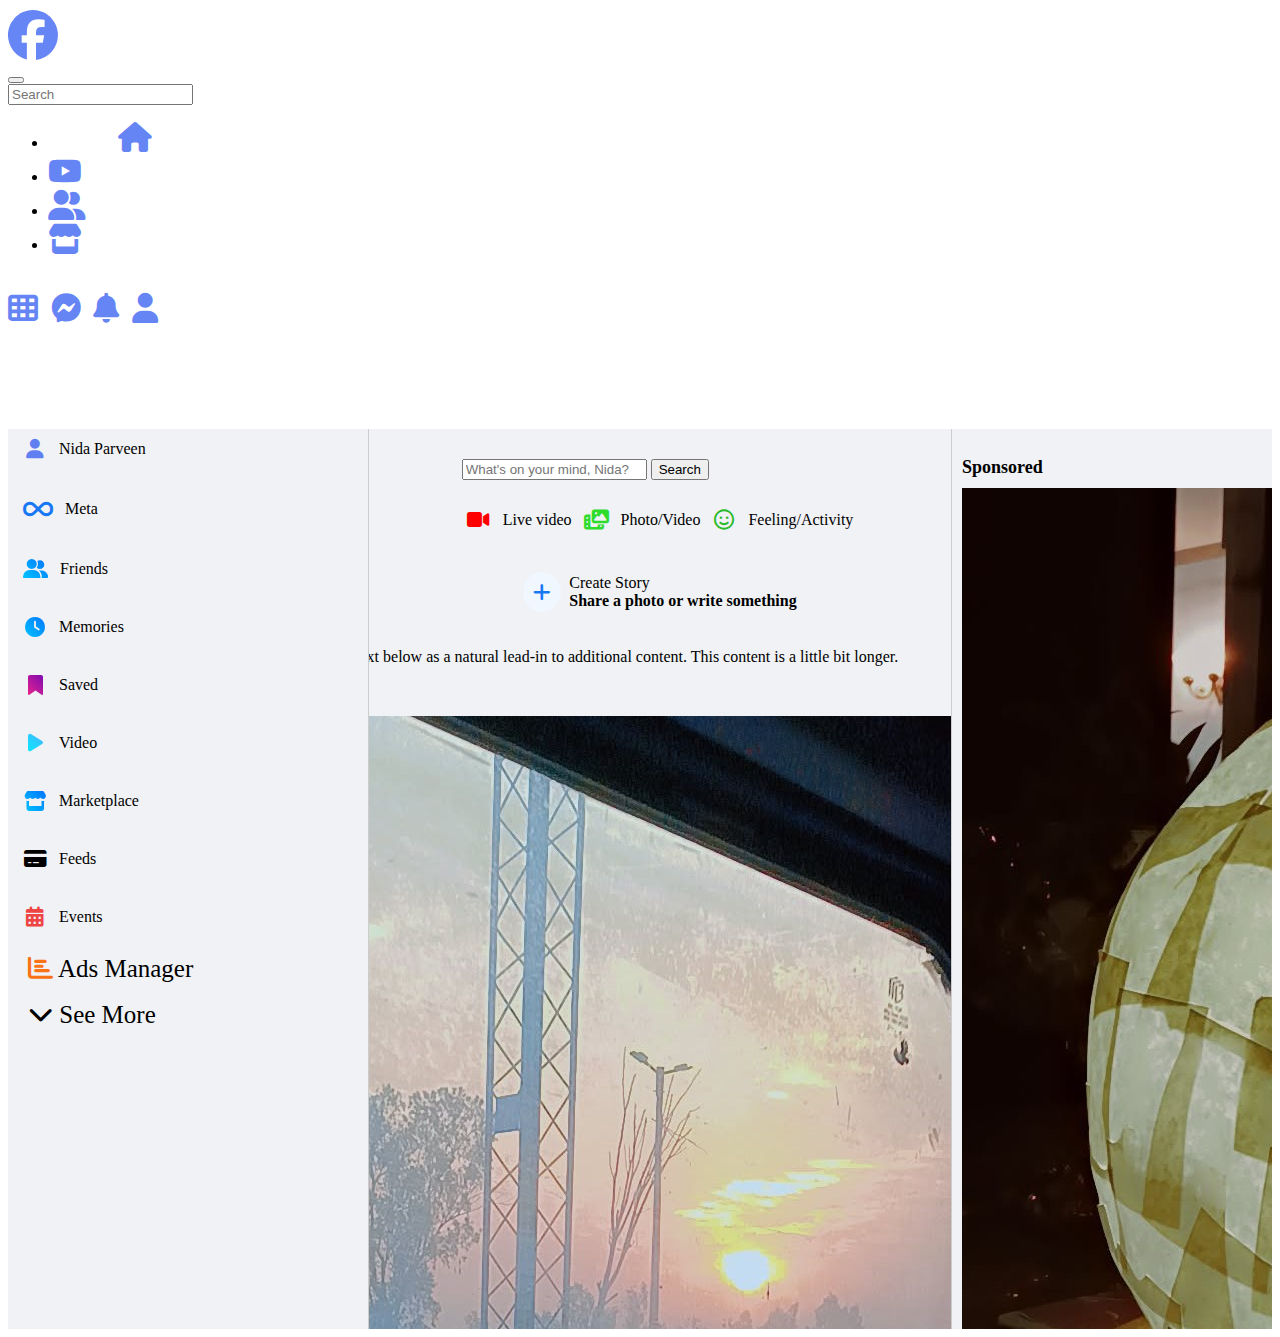
<file: index.html>
<!DOCTYPE html>
<html lang="en">

<head>
  <meta charset="UTF-8">
  <meta name="viewport" content="width=device-width, initial-scale=1.0">
  <title>Document</title>
  <link href="https://cdn.jsdelivr.net/npm/bootstrap@5.3.7/dist/css/bootstrap.min.css" rel="stylesheet"
    integrity="sha384-LN+7fdVzj6u52u30Kp6M/trliBMCMKTyK833zpbD+pXdCLuTusPj697FH4R/5mcr" crossorigin="anonymous" />
  <link rel="stylesheet" href="https://cdnjs.cloudflare.com/ajax/libs/font-awesome/6.5.0/css/all.min.css"
    integrity="sha512-..." crossorigin="anonymous" referrerpolicy="no-referrer" />
</head>

<body>
    <link rel="stylesheet" href="./style.css">

    <!-- navbar -->

<nav class="navbar navbar-expand-lg navbar-light fixed-top bg-light">
    <div class="container-fluid">
      <a class="navbar-brand" href="./index.html">
        <div class="nav-icon text-start"><i class="fa-brands fa-facebook"></i>
        </div>
      </a>
      <button class="navbar-toggler" type="button" data-bs-toggle="collapse" data-bs-target="#navbarSupportedContent"
        aria-controls="navbarSupportedContent" aria-expanded="false" aria-label="Toggle navigation">
        <span class="navbar-toggler-icon"></span>
      </button>
      <div class="collapse navbar-collapse justify-content-center" id="navbarSupportedContent">
        <form class="d-flex">
          <input class="form-control me-2 rounded-pill" type="search" placeholder="Search" aria-label="Search">
        </form>
        <ul class="navbar-nav mx-auto mb-2 mb-lg-0">
          <li class="nav-item">
            <a class="nav-link4 container" aria-current="page" href="./index.html"><i class="fa-solid fa-house me-4"></i></a>
          </li>
          <li class="nav-item">
            <a class="nav-link2 container" href="./videos.html"><i class="fab fa-youtube me-4"></i></a>
          </li>
          <li class="nav-item">
            <a class="nav-link3 container" href="#"><i class="fa-solid fa-user-group me-4"></i></a>
          </li>
          <li class="nav-item">
            <a class="nav-link1 container" href="#"><i class="fa-solid fa-store me-4 "></i></a>
          </li>
          </ul>
        <div class="nav-icon d-flex align-items-center ms-auto">
          <i class="fas fa-th icon-button rounded-circle me-4"></i>
          <i class="fab fa-facebook-messenger icon-button rounded-circle me-4"></i>
          <i class="fas fa-bell icon-button rounded-circle me-4"></i>
          <i class="fa-solid fa-user icon-button rounded-circle me-4"></i>
        </div>
      </div>
    </div>
  </nav><br>

  <!-- frames -->
  <div class="layout">

    <!-- frame 1 -->
  <aside class="sidebar">
  <div class="sidebar-item d-flex align-items-center nav-icon">
    <i class="fa-solid fa-user me-2"></i>
    <span class="title fs-5">Nida Parveen</span>
  </div><br>
   <div class="sidebar-item d-flex align-items-center icon">
<i class="fa-solid fa-infinity" style="color: #1877f2; font-size: 24px;"></i>
    <span class="title fs-5">Meta</span>
</div><br>
  <div class="sidebar-item d-flex align-items-center icon">
    <i class="fa-solid fa-user-friends bg-bluegreen me-2"></i>
    <span class="title fs-5">Friends</span>
  </div><br>
  <div class="sidebar-item d-flex align-items-center icon">

    <i class="fa-solid fa-clock greenblue me-2"></i>
    <span class="title fs-5">Memories</span>
  </div><br>
  <div class="sidebar-item d-flex align-items-center icon">

    <i class="fa-solid fa-bookmark bg-purple me-2"></i>
    <span class="title fs-5">Saved</span>
  </div><br>
  <div class="sidebar-item d-flex align-items-center icon">

    <i class="fa-solid fa-play aqua me-2"></i>
    <span class="title fs-5">Video</span>
  </div><br>
  <div class="sidebar-item d-flex align-items-center icon">

    <i class="fa-solid fa-store greenblue me-2"></i>
    <span class="title fs-5">Marketplace</span>
  </div><br>
  <div class="sidebar-item d-flex align-items-center icon">

    <i class="fa-solid fa-credit-card blue me-2"></i>
    <span class="title fs-5">Feeds</span>
  </div><br>
  <div class="sidebar-item ssssd-flex align-items-center icon">

    <i class="fa-solid fa-calendar-days red me-2"></i>

    <span class="title fs-5">Events</span>
  </div><br>

  <div class="d-flex align-items-center icon">
    <i class="fa-solid fa-chart-bar orange me-2"></i>
    <span class="title fs-5">Ads Manager</span>
  </div><br>

  <div class="d-flex align-items-center icon">
    <i class="fa-solid fa-chevron-down down me-2"></i>
    <span class="title fs-5">See More</span>
  </div>  </aside>

  <!-- frame 2 -->

  <main class="main-content">
  <div class="card text-center w-75 h-25 d-flex">
    <div class="card">
      <form class="d-flex">
        <input class="form-control container me-2 rounded-pill" type="search" placeholder="What's on your mind, Nida?" aria-label="What's on your mind, Nida?" style="margin-top: 10px; margin-bottom: 20px; margin-left: 10px;">
        <button class="btn btn-outline-primary me-2 rounded-pill" type="submit" style="margin-top: 10px; margin-bottom: 20px;">Search</button>
      </form>
    </div>
    <div class="card-body">  
    <div class="sidebar-item d-flex icon">
    <i class="fas fa-video" style="color: red;"></i>
    <span class="title fs-5 text-muted me-4" style="margin-left: 0%;">Live video</span>  
    <i class="fas fa-photo-video" style="color: rgb(46, 220, 46);"></i>
    <span class="title fs-5 text-muted me-4">Photo/Video</span>  
    <i class="fa-regular fa-face-smile" style="color: rgb(41, 187, 41);"></i>
    <span class="title fs-5 text-muted">Feeling/Activity</span>  
    </div>
  </div>
  </div>
  <br>
  
  <div class="card w-75 mb-3" style="max-height: 5rem;">
  <div class="card-body icon-text">
    <i class="fa-solid fa-plus plus-circle"></i>
    <span class="text-dark fw-bold"><p> Create Story <br><strong class="text-muted fw-light">Share a photo or write something</strong></p>
    </span>
  </div>
  </div>
<div class="card w-75">
  <div class="card-body">
    <h5 class="card-title"></h5>
    <p class="card-text">This is a wider card with supporting text below as a natural lead-in to additional content. This content is a little bit longer.</p>
    <p class="card-text"><small class="text-muted">Last updated 3 mins ago</small></p>
  </div>
  <img src="./images/Snapchat-464462305.jpg" class="card-img-bottom" alt="...">
</div>

<div class="card w-75 mt-5">
  <div class="card-body">
    <h5 class="card-title">Card title</h5>
    <p class="card-text">This is a wider card with supporting text below as a natural lead-in to additional content. This content is a little bit longer.</p>
    <p class="card-text"><small class="text-muted">Last updated 3 mins ago</small></p>
  </div>
  <video width="100%" controls>
    <source src="./images/henna.mp4" type="video/mp4">
    Your browser does not support the video tag.
  </video></div>

  </main>

  <!-- frame 3 -->

  <aside class="sidebar-right">
    <h3 class="hero-text text-muted mt-2">Sponsored</h3>
<div class="card mb-3" style="border: none;">
  <div class="row g-0">
    <div class="col-md-6">
      <img src="./images/Snapchat-1310671233.jpg" class="img-fluid rounded-start" alt="...">
    </div>
    <div class="col-md-6"  style="background-color: #f0f2f5;">
      <div class="card-body">
        <h5 class="card-title">Make a Lamp!</h5>
        <p class="card-text"> Try Making Yourself.</p>
      </div>
    </div>
  </div>
</div>

<div class="card mb-3" style="border: none;">
  <div class="row g-0">
    <div class="col-md-6">
      <img src="./images/images.jpeg.jpg" class="img-fluid rounded-start" alt="...">
    </div>
    <div class="col-md-6"  style="background-color: #f0f2f5;">
      <div class="card-body">
        <h6 class="card-title">Make a Lamp!</h6>
        <p class="card-text"> Try Making Yourself.</p>
      </div>
    </div>
  </div>
</div>

<div class="card" style="width: 18rem;">
  <div class="card-header">
    Contacts
  </div>
  <ul class="list-group list-group-flush">
    <li class="list-group-item">
    <i class="fa-solid fa-infinity me-2" style="color: #1877f2; font-size: 24px;"></i>Meta AI</li>
    <li class="list-group-item">User 1</li>
    <li class="list-group-item">user 2</li>
  </ul>
</div>
  </aside>



    <script src="https://cdn.jsdelivr.net/npm/bootstrap@5.3.7/dist/js/bootstrap.bundle.min.js"
    integrity="sha384-ndDqU0Gzau9qJ1lfW4pNLlhNTkCfHzAVBReH9diLvGRem5+R9g2FzA8ZGN954O5Q"
    crossorigin="anonymous"></script>
</body>

</html>
</file>
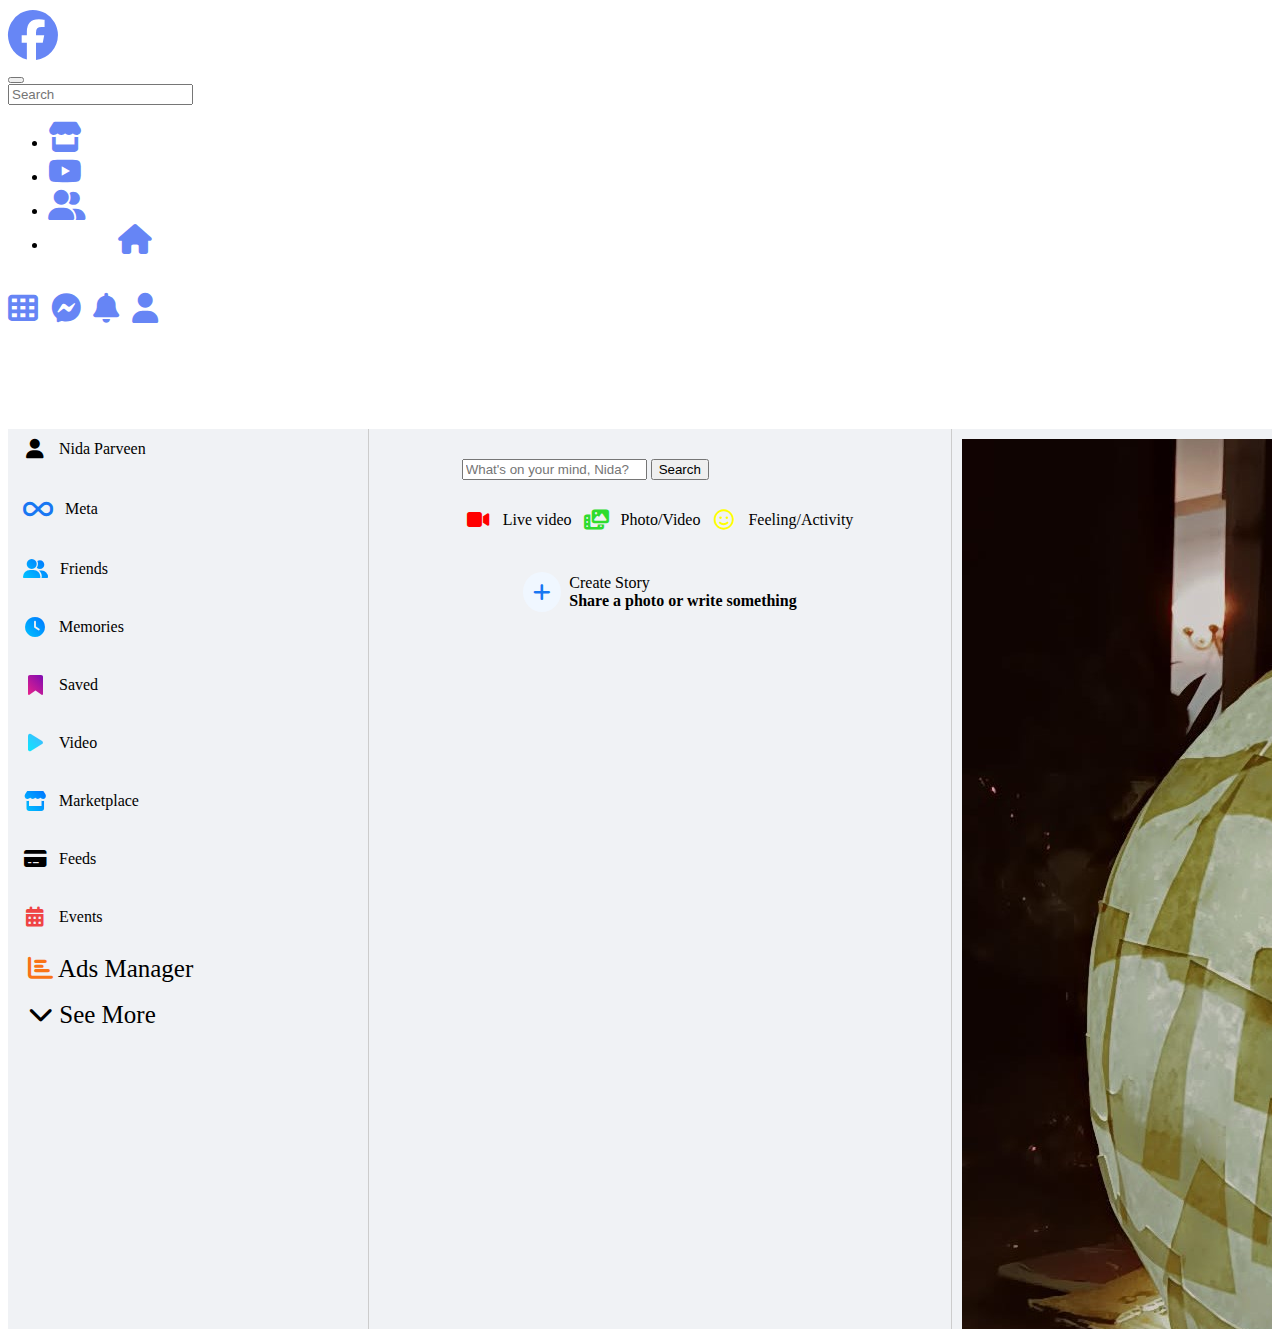
<file: trial.html>
<!DOCTYPE html>
<html lang="en">

<head>
  <meta charset="UTF-8">
  <meta name="viewport" content="width=device-width, initial-scale=1.0">
  <title>Document</title>
  <link href="https://cdn.jsdelivr.net/npm/bootstrap@5.3.7/dist/css/bootstrap.min.css" rel="stylesheet"
    integrity="sha384-LN+7fdVzj6u52u30Kp6M/trliBMCMKTyK833zpbD+pXdCLuTusPj697FH4R/5mcr" crossorigin="anonymous" />
  <link rel="stylesheet" href="https://cdnjs.cloudflare.com/ajax/libs/font-awesome/6.5.0/css/all.min.css"
    integrity="sha512-..." crossorigin="anonymous" referrerpolicy="no-referrer" />
</head>

<body>
  <link rel="stylesheet" href="./style.css">
  <!-- navbar -->
  <nav class="navbar navbar-expand-lg navbar-light bg-light">
    <div class="container-fluid">
      <a class="navbar-brand" href="#">
        <div class="nav-icon text-start"><i class="fa-brands fa-facebook"></i>
        </div>
      </a>
      <button class="navbar-toggler" type="button" data-bs-toggle="collapse" data-bs-target="#navbarSupportedContent"
        aria-controls="navbarSupportedContent" aria-expanded="false" aria-label="Toggle navigation">
        <span class="navbar-toggler-icon"></span>
      </button>
      <div class="collapse navbar-collapse" id="navbarSupportedContent">
        <form class="d-flex">
          <input class="form-control me-2 rounded-pill" type="search" placeholder="Search" aria-label="Search">
        </form>
        <ul class="navbar-nav mx-auto mb-2 mb-lg-0">
          <li class="nav-item">
            <a class="nav-link1" href="#"><i class="fa-solid fa-store me-4 "></i></a>
          </li>
          <li class="nav-item">
            <a class="nav-link2" href="#"><i class="fab fa-youtube me-4"></i></a>
          </li>
          <li class="nav-item">
            <a class="nav-link3" href="#"><i class="fa-solid fa-user-group me-4"></i></a>
          </li>
          <li class="nav-item">
            <a class="nav-link4" aria-current="page" href="#"><i class="fa-solid fa-house me-4"></i></a>
          </li>



        </ul>
        <div class="nav-icon d-flex align-items-center ms-auto">
          <i class="fas fa-th icon-button rounded-circle me-2"></i>
          <i class="fab fa-facebook-messenger icon-button rounded-circle me-2"></i>
          <i class="fas fa-bell icon-button rounded-circle me-2"></i>
          <i class="fa-solid fa-user icon-button rounded-circle me-2"></i>
        </div>
      </div>
    </div>
  </nav><br>

  <!-- frames 1 -->
<div class="layout">
   <div class="sidebar">
  <div class="sidebar-item d-flex align-items-center icon">
    <i class="fa-solid fa-user me-2"></i>
    <span class="title fs-5">Nida Parveen</span>
  </div><br>
   <div class="sidebar-item d-flex align-items-center icon">
<i class="fa-solid fa-infinity" style="color: #1877f2; font-size: 24px;"></i>
    <span class="title fs-5">Meta</span>
</div><br>
  <div class="sidebar-item d-flex align-items-center icon">
    <i class="fa-solid fa-user-friends bg-bluegreen me-2"></i>
    <span class="title fs-5">Friends</span>
  </div><br>
  <div class="sidebar-item d-flex align-items-center icon">

    <i class="fa-solid fa-clock greenblue me-2"></i>
    <span class="title fs-5">Memories</span>
  </div><br>
  <div class="sidebar-item d-flex align-items-center icon">

    <i class="fa-solid fa-bookmark bg-purple me-2"></i>
    <span class="title fs-5">Saved</span>
  </div><br>
  <div class="sidebar-item d-flex align-items-center icon">

    <i class="fa-solid fa-play aqua me-2"></i>
    <span class="title fs-5">Video</span>
  </div><br>
  <div class="sidebar-item d-flex align-items-center icon">

    <i class="fa-solid fa-store greenblue me-2"></i>
    <span class="title fs-5">Marketplace</span>
  </div><br>
  <div class="sidebar-item d-flex align-items-center icon">

    <i class="fa-solid fa-credit-card blue me-2"></i>
    <span class="title fs-5">Feeds</span>
  </div><br>
  <div class="sidebar-item ssssd-flex align-items-center icon">

    <i class="fa-solid fa-calendar-days red me-2"></i>

    <span class="title fs-5">Events</span>
  </div><br>

  <div class="d-flex align-items-center icon">
    <i class="fa-solid fa-chart-bar orange me-2"></i>
    <span class="title fs-5">Ads Manager</span>
  </div><br>

  <div class="d-flex align-items-center icon">
    <i class="fa-solid fa-chevron-down down me-2"></i>
    <span class="title fs-5">See More</span>
  </div>
  </div>

<!-- page-2 -->
<div class="main-content">
  <div class="card text-center w-75 h-25" style="justify-content: center;">
    <div class="card">
      <form class="d-flex">
        <input class="form-control container me-2 rounded-pill" type="search" placeholder="What's on your mind, Nida?" aria-label="What's on your mind, Nida?" style="margin-top: 10px; margin-bottom: 20px; margin-left: 10px;">
        <button class="btn btn-outline-success me-2 rounded-pill" type="submit" style="margin-top: 10px; margin-bottom: 20px;">Search</button>
      </form>
    </div>
    <div class="card-body">  
    <div class="sidebar-item d-flex align-items-center justify-content-center icon">
    <i class="fas fa-video" style="color: red;"></i>
    <span class="title fs-5 text-muted me-4">Live video</span>  
    <i class="fas fa-photo-video" style="color: rgb(46, 220, 46);"></i>
    <span class="title fs-5 text-muted me-4">Photo/Video</span>  
    <i class="fa-regular fa-face-smile" style="color: yellow;"></i>
    <span class="title fs-5 text-muted">Feeling/Activity</span>  
    </div>
  </div>
  </div>
  <br>
  
  <div class="card w-75 mb-3" style="max-height: 5rem;">
  <div class="card-body icon-text">
    <i class="fa-solid fa-plus plus-circle"></i>
    <span class="text-dark fw-bold"><p> Create Story <br><strong class="text-muted fw-light">Share a photo or write something</strong></p>
    </span>
  </div>
  </div>
  </div>
<!-- frame 3 -->
<div class="sidebar-right">
  <div class="card mb-3" style="max-width: 540px;">
  <div class="row g-0">
    <div class="col-md-4">
      <img src="./images/Snapchat-1310671233.jpg" class="img-fluid rounded-start" alt="...">
    </div>
    <div class="col-md-8">
      <div class="card-body">
        <h5 class="card-title">Card title</h5>
        <p class="card-text">This is a wider card with supporting text below as a natural lead-in to additional content. This content is a little bit longer.</p>
      </div>
    </div>
  </div>
</div>

  </div>

  <script src="https://cdn.jsdelivr.net/npm/bootstrap@5.3.7/dist/js/bootstrap.bundle.min.js"
    integrity="sha384-ndDqU0Gzau9qJ1lfW4pNLlhNTkCfHzAVBReH9diLvGRem5+R9g2FzA8ZGN954O5Q"
    crossorigin="anonymous"></script>
</body>

</html>
</file>
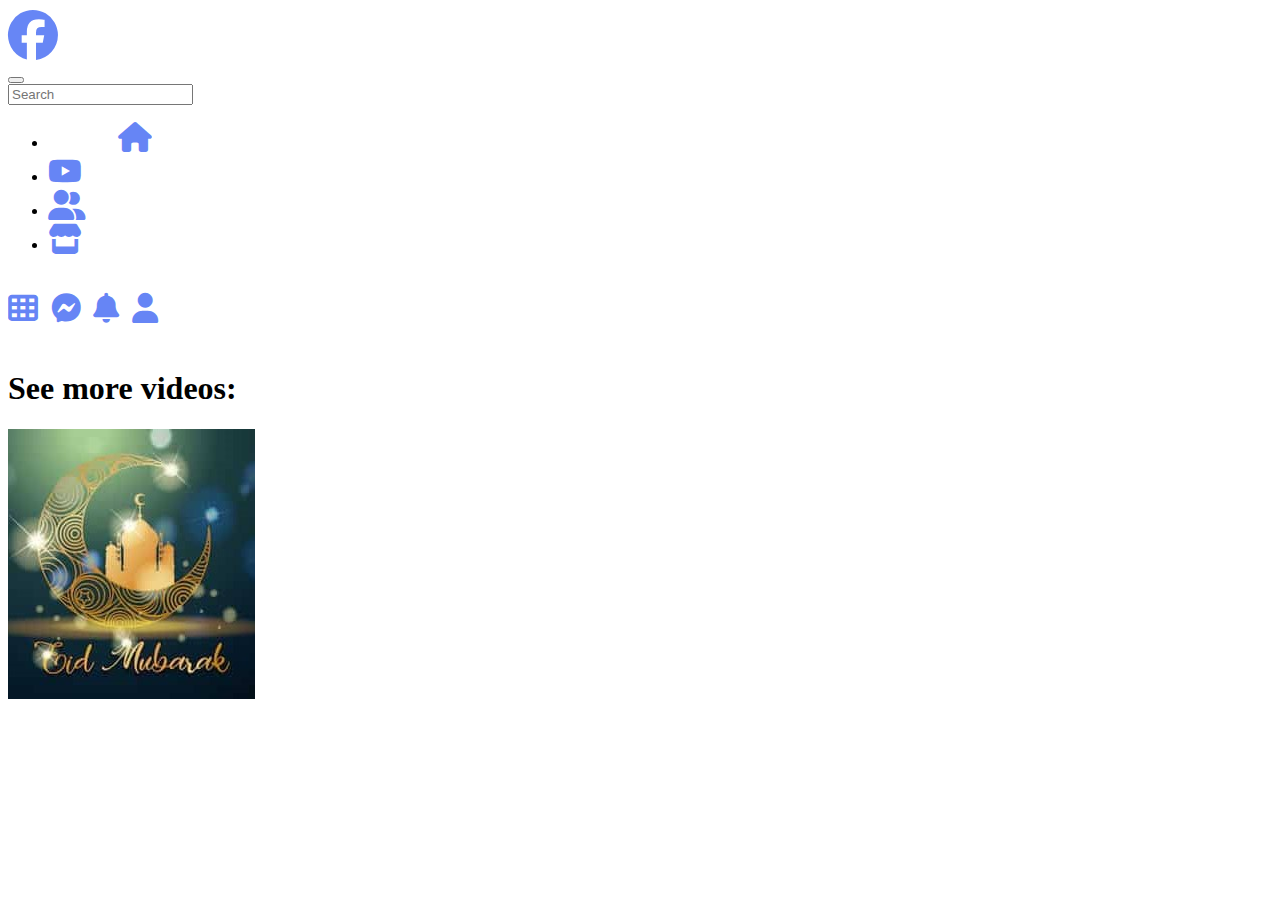
<file: videos.html>
<!DOCTYPE html>
<html lang="en">
<head>
    <meta charset="UTF-8">
    <meta name="viewport" content="width=device-width, initial-scale=1.0">
    <title>Document</title>
    <link href="https://cdn.jsdelivr.net/npm/bootstrap@5.3.7/dist/css/bootstrap.min.css" rel="stylesheet"
    integrity="sha384-LN+7fdVzj6u52u30Kp6M/trliBMCMKTyK833zpbD+pXdCLuTusPj697FH4R/5mcr" crossorigin="anonymous" />
  <link rel="stylesheet" href="https://cdnjs.cloudflare.com/ajax/libs/font-awesome/6.5.0/css/all.min.css"
    integrity="sha512-..." crossorigin="anonymous" referrerpolicy="no-referrer" />
</head>
<body>
        <link rel="stylesheet" href="./style.css">

        <!-- navbar -->
    <nav class="navbar navbar-expand-lg navbar-light     bg-light">
    <div class="container-fluid">
      <a class="navbar-brand" href="./index.html">
        <div class="nav-icon text-start"><i class="fa-brands fa-facebook"></i>
        </div>
      </a>
      <button class="navbar-toggler" type="button" data-bs-toggle="collapse" data-bs-target="#navbarSupportedContent"
        aria-controls="navbarSupportedContent" aria-expanded="false" aria-label="Toggle navigation">
        <span class="navbar-toggler-icon"></span>
      </button>
      <div class="collapse navbar-collapse justify-content-center" id="navbarSupportedContent">
        <form class="d-flex">
          <input class="form-control me-2 rounded-pill" type="search" placeholder="Search" aria-label="Search">
        </form>
        <ul class="navbar-nav mx-auto mb-2 mb-lg-0">
          <li class="nav-item">
            <a class="nav-link4 container" aria-current="page" href="./index.html"><i class="fa-solid fa-house me-4"></i></a>
          </li>
          <li class="nav-item">
            <a class="nav-link2 container" href="./videos.html"><i class="fab fa-youtube me-4"></i></a>
          </li>
          <li class="nav-item">
            <a class="nav-link3 container" href="#"><i class="fa-solid fa-user-group me-4"></i></a>
          </li>
          <li class="nav-item">
            <a class="nav-link1 container" href="#"><i class="fa-solid fa-store me-4 "></i></a>
          </li>
          </ul>
        <div class="nav-icon d-flex align-items-center ms-auto">
          <i class="fas fa-th icon-button rounded-circle me-4"></i>
          <i class="fab fa-facebook-messenger icon-button rounded-circle me-4"></i>
          <i class="fas fa-bell icon-button rounded-circle me-4"></i>
          <i class="fa-solid fa-user icon-button rounded-circle me-4"></i>
        </div>
      </div>
    </div>
  </nav><br>

    <div class="card container">
        <h1>See more videos:</h1>
        <div class="container">
            <span class="image">
            <img src="./images/images.jpeg.jpg" alt="" class="rounded-circle" >
            </span>
        </div>

    </div>
    


    <script src="https://cdn.jsdelivr.net/npm/bootstrap@5.3.7/dist/js/bootstrap.bundle.min.js"
    integrity="sha384-ndDqU0Gzau9qJ1lfW4pNLlhNTkCfHzAVBReH9diLvGRem5+R9g2FzA8ZGN954O5Q"
    crossorigin="anonymous"></script>
</body>
</html>
</file>
<file: style.css>
.nav-icon{
    color: rgba(11, 61, 239, 0.625);
    font-size: 50px;
}
.nav-link1{
    color: rgba(11, 61, 239, 0.625);
    font-size: 30px;
    /* margin-right: 80px; */
}
.nav-link2{
    color: rgba(11, 61, 239, 0.625);
    font-size: 30px;
    margin-right: 100px;

}
.nav-link3{
    color: rgba(11, 61, 239, 0.625);
    font-size: 30px;
    margin-right: 100px;

}
.nav-link4{
    color: rgba(11, 61, 239, 0.625);
    font-size: 30px;
    margin-right: 100px;
    margin-left: 70px;

}

.container :hover{
  background-color: #f0f2f5;
}

.icon-button:hover {
      background-color: #d3d6d9;
      color: rgba(11, 61, 239, 0.625);
      border-color: black;
    }

.icon-button{
    color: rgba(11, 61, 239, 0.625);
    font-size: 30px;
}

.icon{
    font-size: 25px;
    padding-left: 20px;
   
}

.title{
    color: black;
}

.bg-bluegreen {
  background: linear-gradient(45deg, #00c6ff, #0072ff);
  -webkit-background-clip: text;
  -webkit-text-fill-color: transparent;
}
.greenblue {
      background: linear-gradient(45deg, #00c6ff, #0072ff);
      -webkit-background-clip: text;
      -webkit-text-fill-color: transparent;
    }

/* Pink-purple */
.bg-purple {
  background: linear-gradient(45deg, #f72585, #7209b7);
  -webkit-background-clip: text;
  -webkit-text-fill-color: transparent;
}

.placeholder{
  font-family:'Times New Roman', Times, serif;
}

.aqua {
      background: linear-gradient(45deg, #00f2fe, #4facfe);
      -webkit-background-clip: text;
      -webkit-text-fill-color: transparent;
    }

    .red {
      color: #ef4444;
    }

    .orange {
      color: #f97316;
    }

    .gradient {
      background: linear-gradient(45deg, #3b82f6, #9333ea);
      -webkit-background-clip: text;
      -webkit-text-fill-color: transparent;
    }

    .active {
  background-color: #e0e7ff;
  border-radius: 12px;
  padding: 8px;
}

.layout {
  padding-top: 80px;
  overflow: hidden; 
  display: flex;
  height: 100vh; /* full viewport height */

}

.sidebar, .sidebar-right, .main-content {
  width: 250px;
  flex-shrink: 0; /* don’t shrink sidebars */
  overflow-y: auto; /* enable scrolling if content overflows */

}
.sidebar {  
  width: 40vh;
  background-color: #f0f2f5;
  display: flex;
  border-right: 1px solid #ccc;
  flex-direction: column;
  align-items:flex-start;
}

.sidebar-item {
  display: flex;
  align-items: center;
  gap: 12px;
  padding: 10px 15px;
  font-size: 16px;
  cursor: pointer;
  transition: background 0.2s;
}

.sidebar-item i {
  font-size: 20px;
  min-width: 24px;
  text-align: center;
}

.sidebar-item:hover {
  background-color: #f0f0f0;
    border-radius: 8px;
}


.main-content {
  flex-grow: 1;            /* Takes remaining space */
  padding: 20px;
  display: flex;
  flex-direction: column;
  background-color: #f0f2f5;
  overflow-y: auto;
  align-items: center;
}



/* .main-content .card {
  width: 100%;
  max-width: 500px; /* Facebook-like post width */
/* } */ 



.sidebar-right {
      width: 300px;
  background-color: #f0f2f5;
      border-left: 1px solid #ccc;
      padding: 10px;
      /* overflow-y: auto; */
    }

    .sidebar-right h3 {
      margin-bottom: 10px;
      font-size: 18px;
    }


    .sidebar::-webkit-scrollbar,
.main-content::-webkit-scrollbar,
.sidebar-right::-webkit-scrollbar {
  width: 6px;
}

.sidebar::-webkit-scrollbar-thumb,
.main-content::-webkit-scrollbar-thumb,
.sidebar-right::-webkit-scrollbar-thumb {
  background-color: rgba(0,0,0,0.3);
  border-radius: 3px;
}

.sidebar::-webkit-scrollbar-track,
.main-content::-webkit-scrollbar-track,
.sidebar-right::-webkit-scrollbar-track {
  background: transparent;
}
/* .form-control{
    width: 100px;
} */

.icon-text {
  display: flex;
  align-items: center; /* vertically center icon & text */
  gap: 8px; /* space between icon and text */
}
    
.plus-circle {
  background-color: #f0f7ff; /* light blue background */
  color: #1877f2; /* Facebook blue for the plus sign */
  border-radius: 50%;
  padding: 10px;
  font-size: 20px; /* size of plus sign */
  display: inline-flex;
  justify-content: center;
  align-items: center;
}

.image{
  width: 30px;
}
</file>
